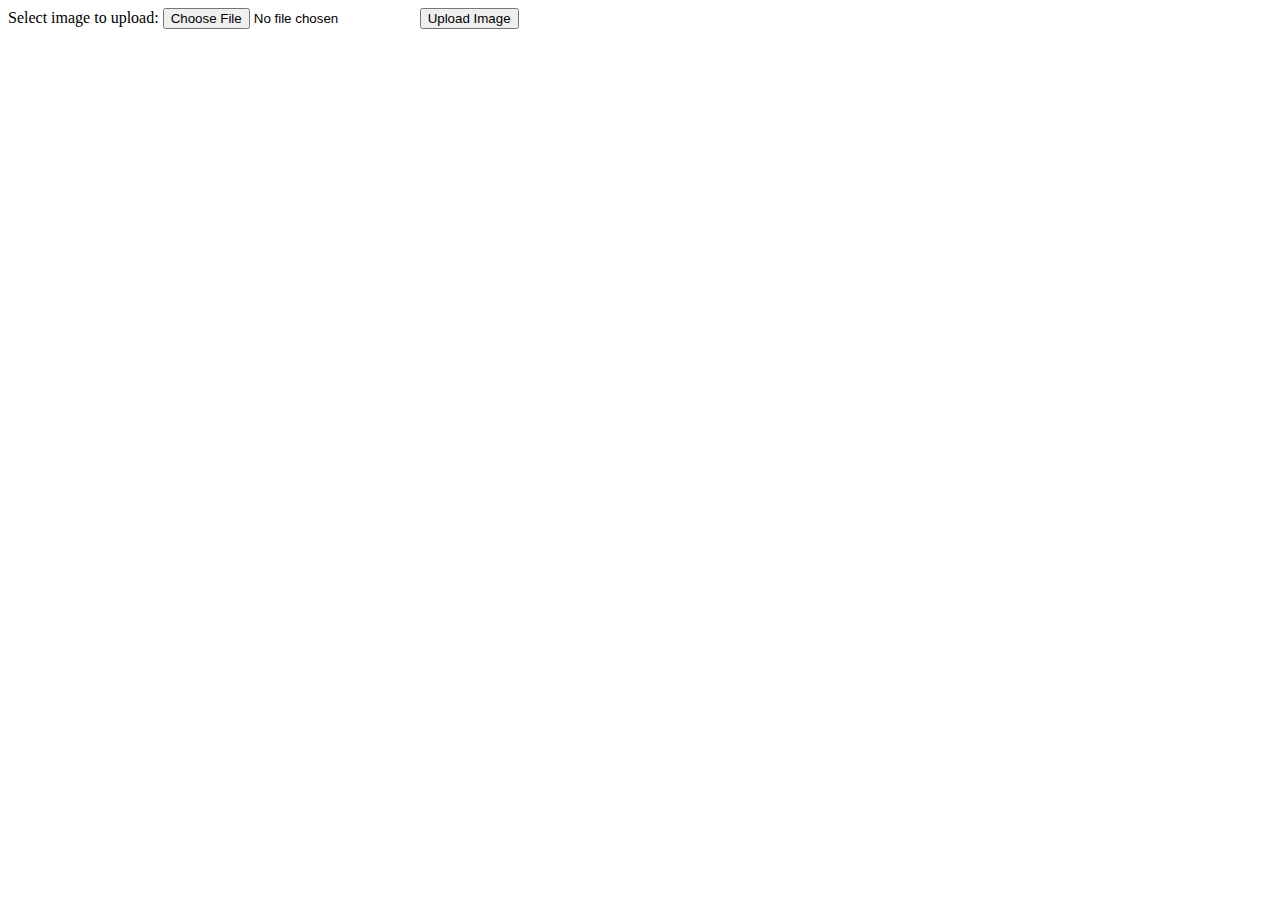
<file: admin/form-upload.html>
<!DOCTYPE html>
<html>
<body>

<form action="test_upload.php" method="post" enctype="multipart/form-data">
    Select image to upload:
    <input type="file" name="fileToUpload" id="fileToUpload">
    <input type="submit" value="Upload Image" name="submit">
</form>

</body>
</html>
</file>
